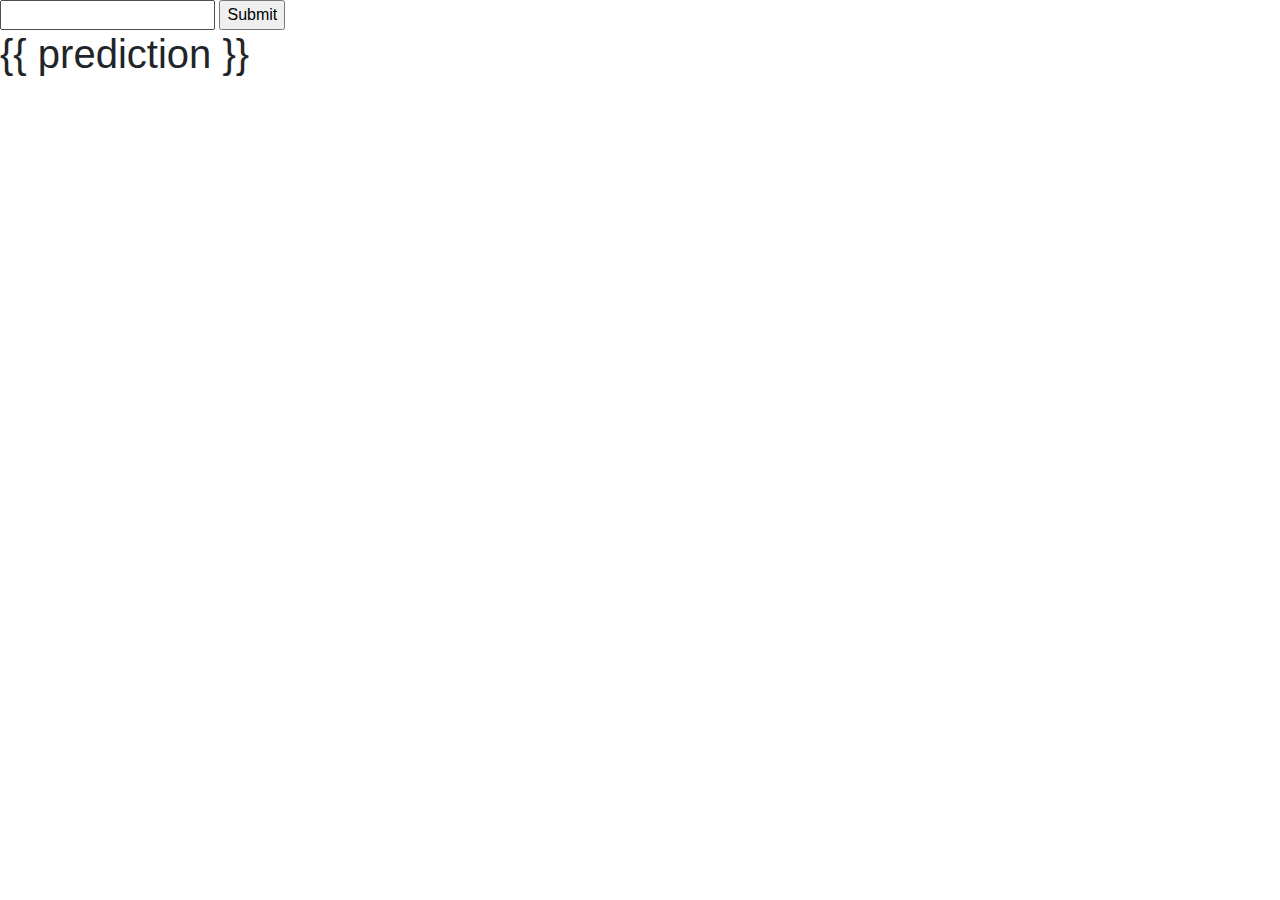
<file: FakeNews/templates/index.html>
<!DOCTYPE HTML>

<html>

<head>
	<!-- Fonts -->
	<link href="https://fonts.googleapis.com/css2?family=Source+Sans+Pro&display=swap" rel="stylesheet">
	<!-- Bootstrap CSS -->
	<link rel="stylesheet" href="https://stackpath.bootstrapcdn.com/bootstrap/4.3.1/css/bootstrap.min.css" integrity="sha384-ggOyR0iXCbMQv3Xipma34MD+dH/1fQ784/j6cY/iJTQUOhcWr7x9JvoRxT2MZw1T"
	 crossorigin="anonymous">

	<title>SecondOpinion</title>

	<!-- Styles -->
	<style>
	</style>
</head>

<body>

	<form method="POST">
		<input name="text">
    <input type="submit">
</form>

<h1>{{ prediction }}</h1>
    

    <!-- Bootstrap JS Dependencies-->
    <script src="https://code.jquery.com/jquery-3.3.1.slim.min.js" integrity="sha384-q8i/X+965DzO0rT7abK41JStQIAqVgRVzpbzo5smXKp4YfRvH+8abtTE1Pi6jizo" crossorigin="anonymous"></script>
    <script src="https://cdnjs.cloudflare.com/ajax/libs/popper.js/1.14.7/umd/popper.min.js" integrity="sha384-UO2eT0CpHqdSJQ6hJty5KVphtPhzWj9WO1clHTMGa3JDZwrnQq4sF86dIHNDz0W1" crossorigin="anonymous"></script>
    <script src="https://stackpath.bootstrapcdn.com/bootstrap/4.3.1/js/bootstrap.min.js" integrity="sha384-JjSmVgyd0p3pXB1rRibZUAYoIIy6OrQ6VrjIEaFf/nJGzIxFDsf4x0xIM+B07jRM" crossorigin="anonymous"></script>
	</body>
</html>
</file>
